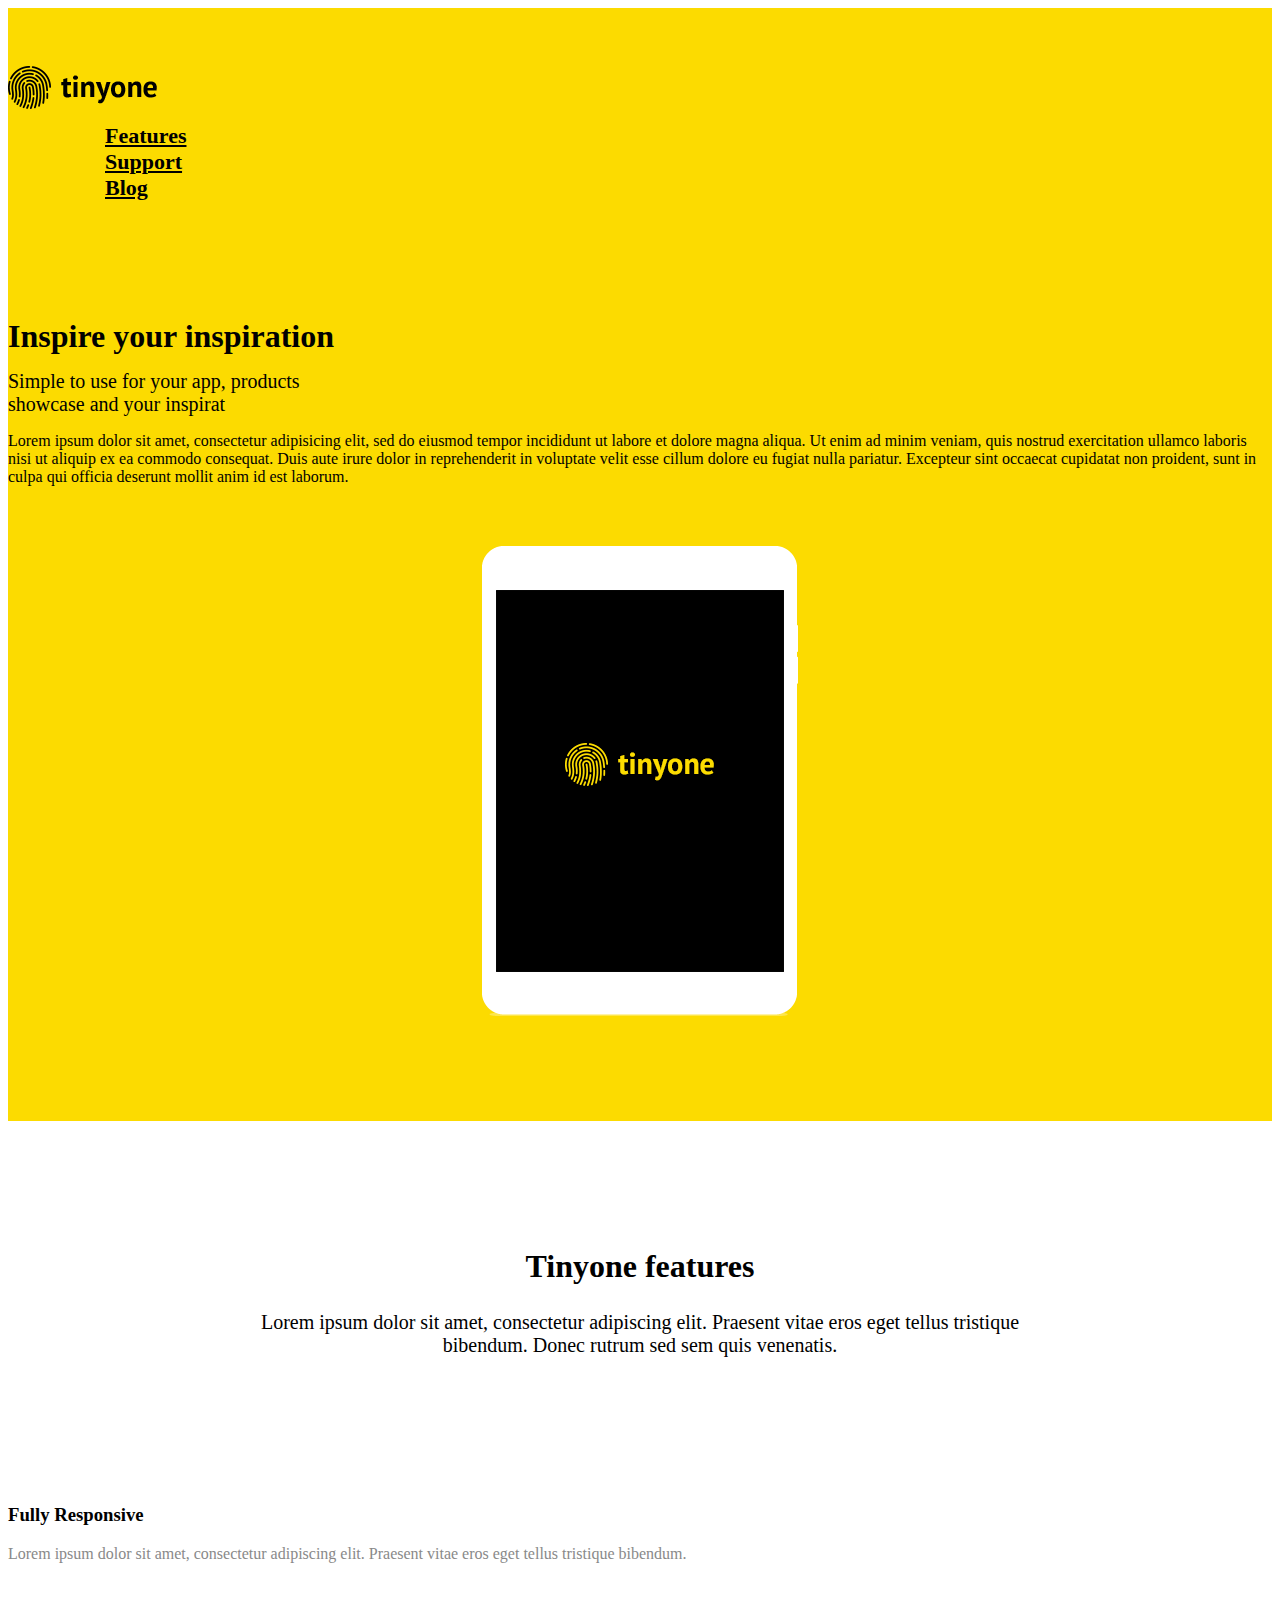
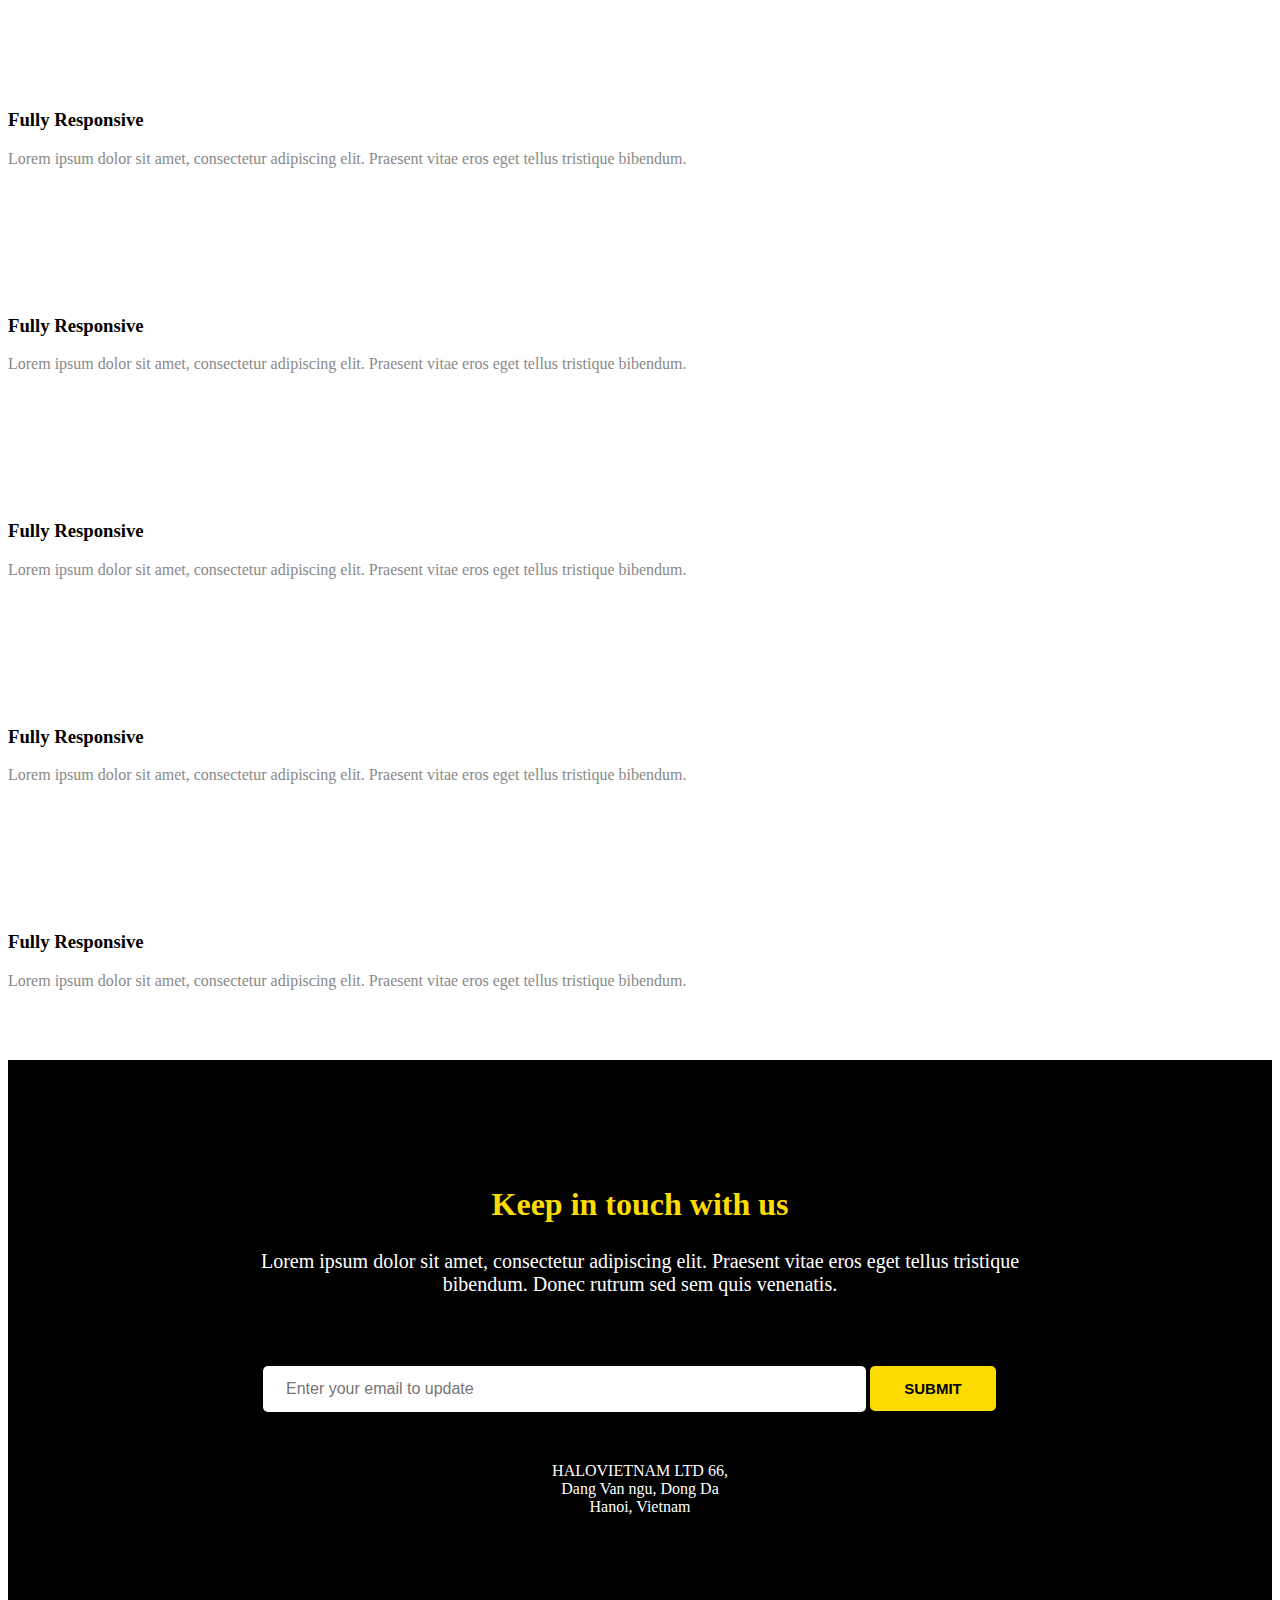
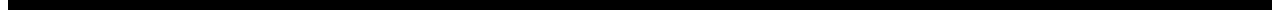
<file: layout/index.html>
<!DOCTYPE html>
<html>
<head>
	<title></title>
	<meta charset="utf-8">
	<meta name="viewport" content="width=device-width, initial-scale=1, shrink-to-fit=no">

	<link rel="stylesheet" href="https://stackpath.bootstrapcdn.com/bootstrap/4.1.1/css/bootstrap.min.css" integrity="sha384-WskhaSGFgHYWDcbwN70/dfYBj47jz9qbsMId/iRN3ewGhXQFZCSftd1LZCfmhktB" crossorigin="anonymous">
	<link rel="stylesheet" type="text/css" href="css//main.css">
	<link rel="stylesheet" href="https://use.fontawesome.com/releases/v5.1.0/css/all.css" integrity="sha384-lKuwvrZot6UHsBSfcMvOkWwlCMgc0TaWr+30HWe3a4ltaBwTZhyTEggF5tJv8tbt" crossorigin="anonymous">
	<link rel="stylesheet" type="text/css" href="css//animate.css">
</head>
<body>

	<header id="header" class="header">
		<div class="container">

			<div class="row">
				<div class="col-lg-3">
					<a href="#"><img src="img/logo.png" alt="Tinyone" class="logo animated fadeInDown"></a>
				</div>
				<div class="col-lg-5 ml-auto">
					<nav>
						<ul class="menu d-flex justify-content-centr animated fadeInDown">
							<li class="menu__item">
								<a href="#">Features</a>
							</li>
							<li class="menu__item">
								<a href="#">Support</a>
							</li>
							<li class="menu__item">
								<a href="#">Blog</a>
							</li>
						</ul>
					</nav>
				</div>
			</div>
			<div class="row">
				<div class="col-lg-6">
					<div class="offer animated fadeInLeft">
						<div class="offer">
							<h1 class="offer__title">Inspire your inspiration</h1>
							<div class="offer__intro">Simple to use for your app, products</br> showcase and your inspirat</div>
						</div>
						<p class="offer_text">Lorem ipsum dolor sit amet, consectetur adipisicing elit, sed do eiusmod
							tempor incididunt ut labore et dolore magna aliqua. Ut enim ad minim veniam,
							quis nostrud exercitation ullamco laboris nisi ut aliquip ex ea commodo
							consequat. Duis aute irure dolor in reprehenderit in voluptate velit esse
							cillum dolore eu fugiat nulla pariatur. Excepteur sint occaecat cupidatat non
						proident, sunt in culpa qui officia deserunt mollit anim id est laborum.</p>
						<ul class="icons d-flex">
							<li class="icons__item">
								<a href="#">
									<i class="fab fa-apple"></i>
								</a>	
							</li>
							<li class="icons__item">
								<a href="#">
									<i class="fab fa-android"></i>
								</a>
							</li>
							<li class="icons__item">
								<a href="#">
									<i class="fab fa-windows"></i>
								</a>
							</li>
						</ul>
					</div>
				</div>
				<div class="col-lg-5 ml-auto">
					<a href="#"><img src="img/ipad-new.png" class="ipad animated fadeInRight" alt="iPad"></a>
				</div>
			</div>



		</div>

	</header>

	<section id="features" class="features d-flex"> 
		<div class="container">
			<div class="row">
				<div class="col-lg-12">
					<div class="title">
						<h2 class="title__main">
							Tinyone features
						</h2>
						<p class="title__text">
							Lorem ipsum dolor sit amet, consectetur adipiscing elit. Praesent vitae eros eget tellus tristique bibendum. Donec rutrum sed sem quis venenatis.
						</p>
					</div>
				</div>
			</div>
			<div class="row">

				<div class="col-lg-4">
					<div class="feature d-flex">
						<i class="fas fa-tablet-alt feature__icon"></i>
						<div class="feature__block">
							<h3 class="feature__title">Fully Responsive</h3>
							<p class="feature__text">Lorem ipsum dolor sit amet, consectetur adipiscing elit. Praesent vitae eros eget tellus tristique bibendum.</p>
						</div>
					</div>
				</div>

				<div class="col-lg-4">
					<div class="feature d-flex">
						<i class="far fa-folder feature__icon"></i>
						<div class="feature__block">
							<h3 class="feature__title">Fully Responsive</h3>
							<p class="feature__text">Lorem ipsum dolor sit amet, consectetur adipiscing elit. Praesent vitae eros eget tellus tristique bibendum.</p>
						</div>
					</div>
				</div>

				<div class="col-lg-4">
					<div class="feature d-flex">
						<i class="fas fa-code feature__icon"></i>
						<div class="feature__block">
							<h3 class="feature__title">Fully Responsive</h3>
							<p class="feature__text">Lorem ipsum dolor sit amet, consectetur adipiscing elit. Praesent vitae eros eget tellus tristique bibendum.</p>
						</div>
					</div>
				</div>

				<div class="col-lg-4">
					<div class="feature d-flex">
						<i class="far fa-envelope feature__icon"></i>
						<div class="feature__block">
							<h3 class="feature__title">Fully Responsive</h3>
							<p class="feature__text">Lorem ipsum dolor sit amet, consectetur adipiscing elit. Praesent vitae eros eget tellus tristique bibendum.</p>
						</div>
					</div>
				</div>

				<div class="col-lg-4">
					<div class="feature d-flex">
						<i class="far fa-comments feature__icon"></i>
						<div class="feature__block">
							<h3 class="feature__title">Fully Responsive</h3>
							<p class="feature__text">Lorem ipsum dolor sit amet, consectetur adipiscing elit. Praesent vitae eros eget tellus tristique bibendum.</p>
						</div>
					</div>
				</div>

				<div class="col-lg-4">
					<div class="feature d-flex">
						<i class="fas fa-file-download feature__icon"></i>
						<div class="feature__block">
							<h3 class="feature__title">Fully Responsive</h3>
							<p class="feature__text">Lorem ipsum dolor sit amet, consectetur adipiscing elit. Praesent vitae eros eget tellus tristique bibendum.</p>
						</div>
					</div>
				</div>

			</div>
		</div>
	</section>

	<section id="touch" class="touch">
		<div class="container">
			<div class="row">
				<div class="col-lg-12">
					<div class="title">
						<h2 class="title__main yellow">
							Keep in touch with us
						</h2>
						<p class="title__text">
							Lorem ipsum dolor sit amet, consectetur adipiscing elit. Praesent vitae eros eget tellus tristique bibendum. Donec rutrum sed sem quis venenatis.
						</p>
					</div>
				</div>
			</div>
			<div class="row">
				<div class="col-lg-10 m-auto">
				<form action="#" class="form">
					<input type="email" placeholder="Enter your email to update" class="form__input required">
					<button type="submit" class="form__btn">SUBMIT</button>
				</form>
				</div>
			</div>
		</div>
	</section>

	<footer id="footer" class="footer">
		<div class="container">
			<div class="row">
				<div class="col-lg-12">
					<div class="credits">
					HALOVIETNAM LTD
					66, Dang Van ngu, Dong Da
					Hanoi, Vietnam
					</div>
				</div>
				
			</div>
		</div>
	</footer>




	<script src="https://code.jquery.com/jquery-3.3.1.slim.min.js" integrity="sha384-q8i/X+965DzO0rT7abK41JStQIAqVgRVzpbzo5smXKp4YfRvH+8abtTE1Pi6jizo" crossorigin="anonymous"></script>
	<script src="https://cdnjs.cloudflare.com/ajax/libs/popper.js/1.14.3/umd/popper.min.js" integrity="sha384-ZMP7rVo3mIykV+2+9J3UJ46jBk0WLaUAdn689aCwoqbBJiSnjAK/l8WvCWPIPm49" crossorigin="anonymous"></script>
	<script src="https://stackpath.bootstrapcdn.com/bootstrap/4.1.1/js/bootstrap.min.js" integrity="sha384-smHYKdLADwkXOn1EmN1qk/HfnUcbVRZyYmZ4qpPea6sjB/pTJ0euyQp0Mk8ck+5T" crossorigin="anonymous"></script>
</body>
</html>
</file>
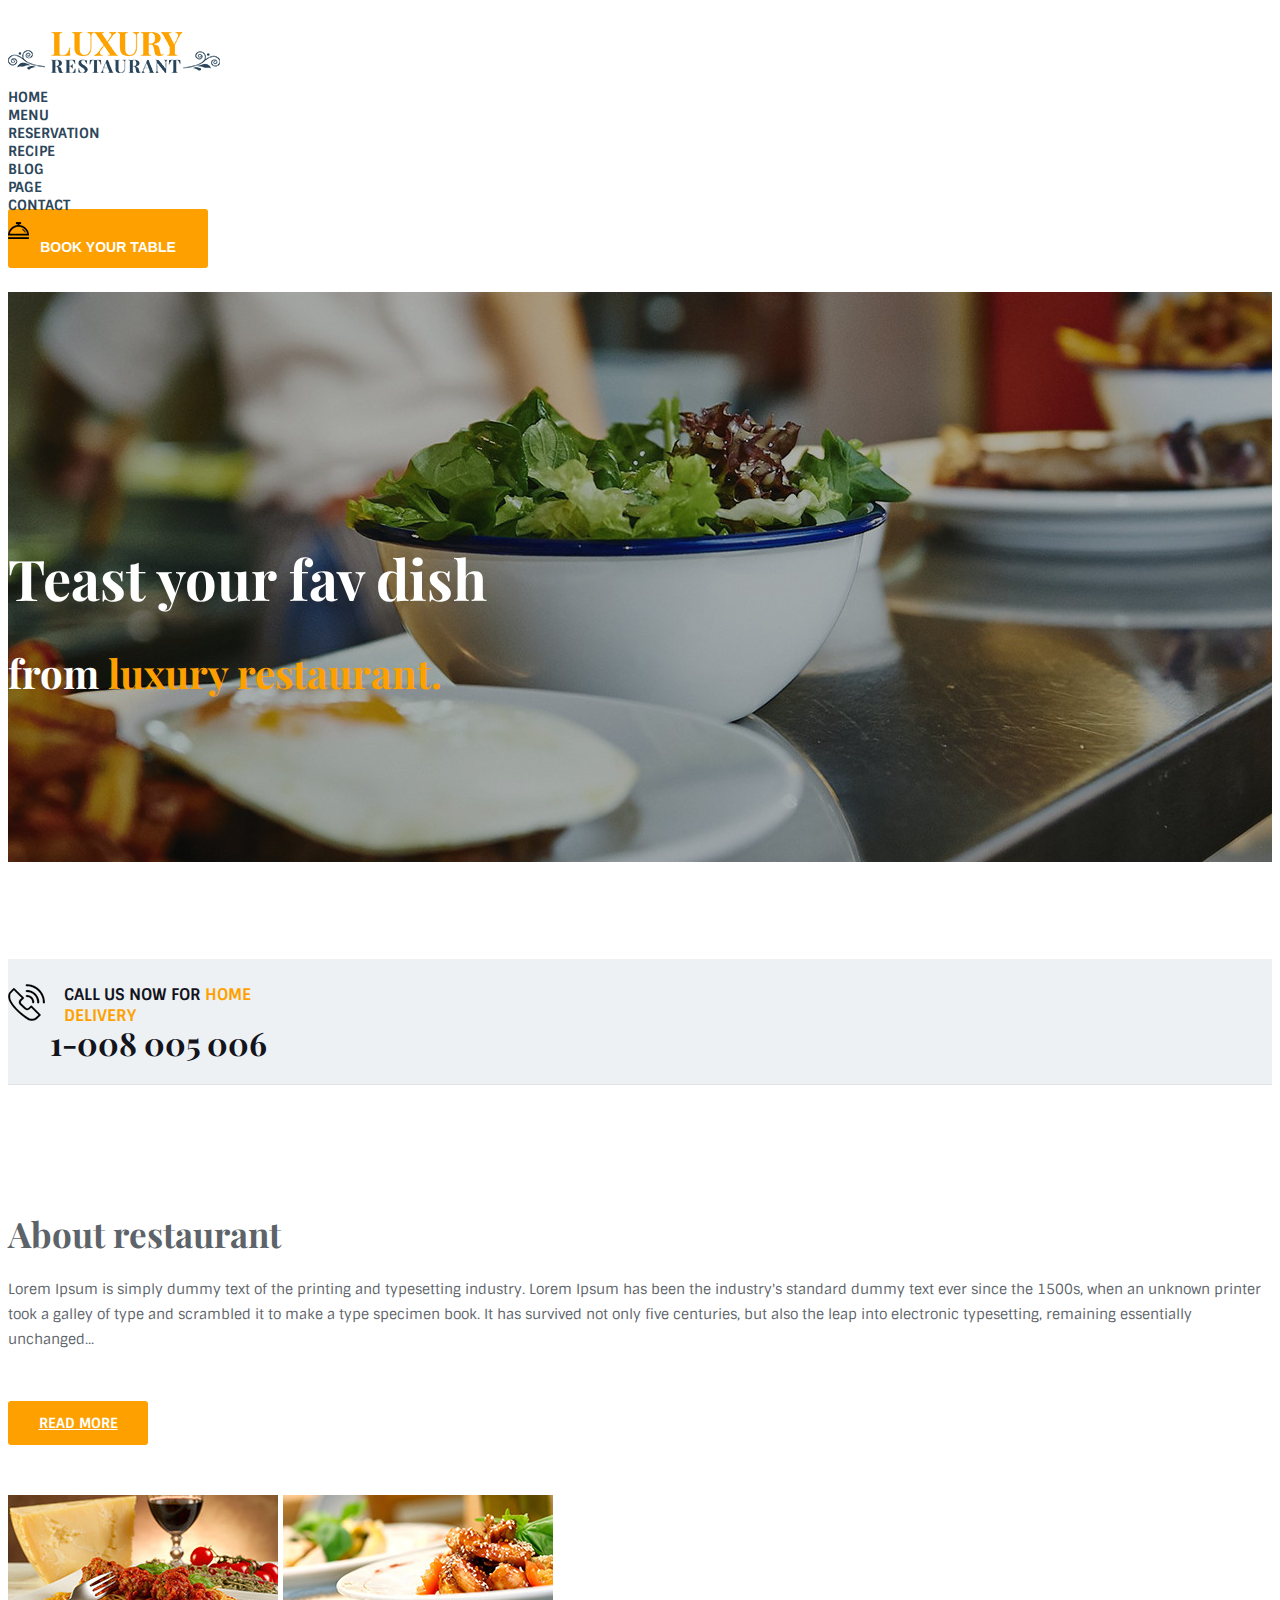
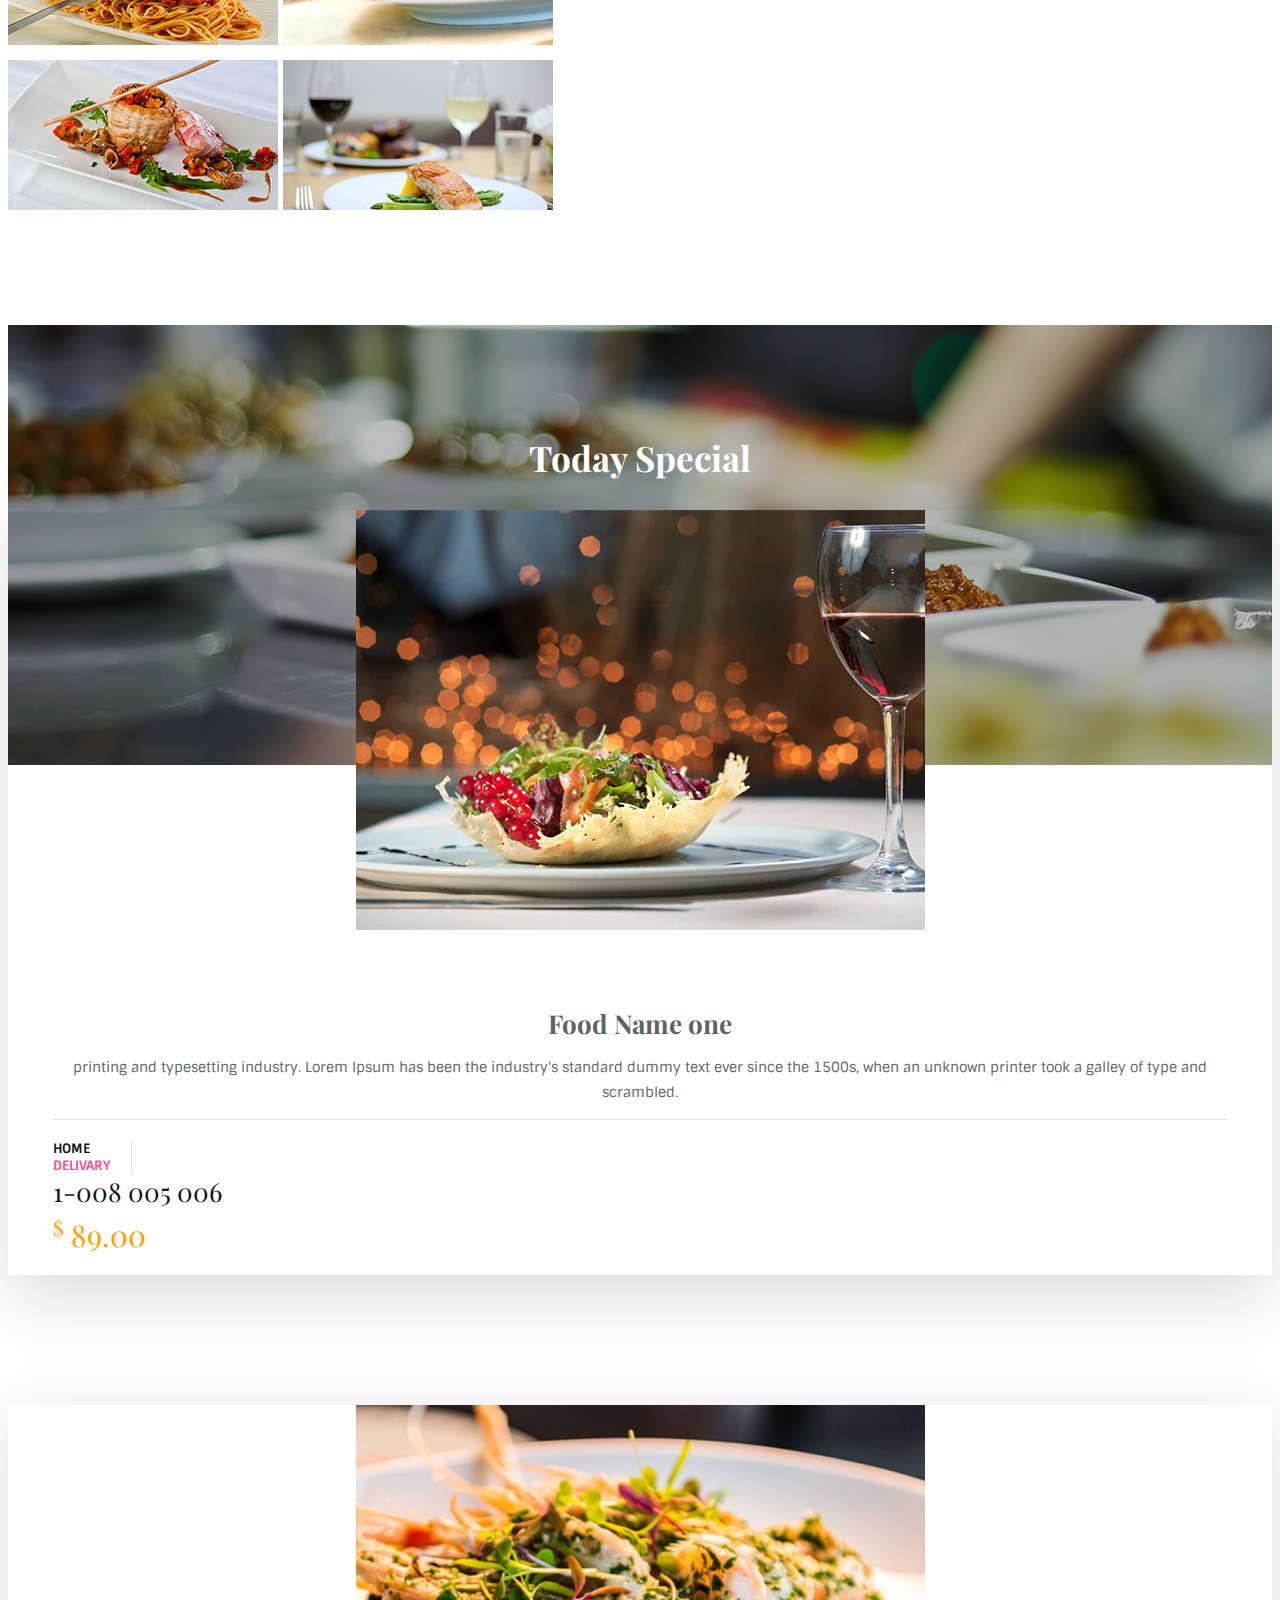
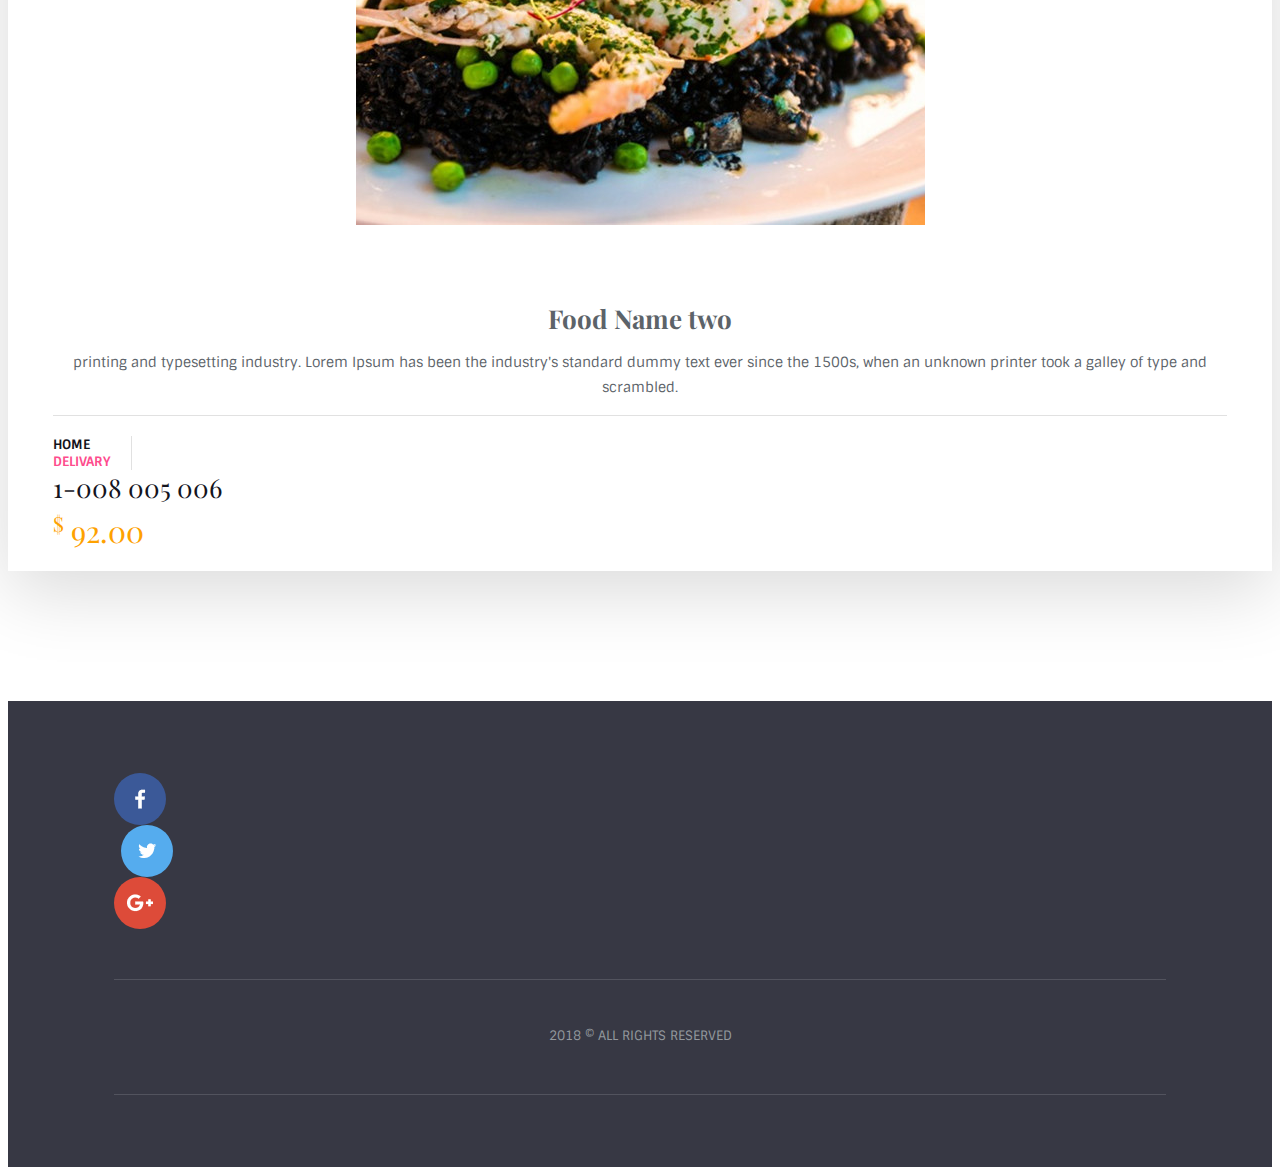
<file: restaurant/index.html>
<!DOCTYPE html>
<html>
<head>
	<meta charset="utf-8">
	<meta name="viewport" content="width=device-width, initial-scale=1.0">
	<title>Restaurant</title>
	<link rel="stylesheet" href="https://stackpath.bootstrapcdn.com/bootstrap/4.1.2/css/bootstrap.min.css" integrity="sha384-Smlep5jCw/wG7hdkwQ/Z5nLIefveQRIY9nfy6xoR1uRYBtpZgI6339F5dgvm/e9B" crossorigin="anonymous">
	<link href="https://fonts.googleapis.com/css?family=Playfair+Display:700|Sintony:400,700" rel="stylesheet">
	<link rel="stylesheet" type="text/css" href="css/main.css">
	<link rel="stylesheet" type="text/css" href="css/animate.css">
</head>
<body>

	<header id="header">
		<div class="main-header">
			<div class="container">
				<div class="row">
					<div class="col-lg-3 animated flip">
						<a href="#"><img src="img/logo.png" alt="Luxury Restoran"></a>
					</div>
					<div class="col-lg-6">
						<nav>
							<ul class="menu d-flex justify-content-between animated bounceInDown">
								<li class="menu__item">
									<a href="#">HOME</a>
								</li>
								<li class="menu__item">
									<a href="#">MENU</a>
								</li>
								<li class="menu__item">
									<a href="#">RESERVATION</a>
								</li>
								<li class="menu__item">
									<a href="">RECIPE</a>
								</li>
								<li class="menu__item">
									<a href="#">BLOG</a>
								</li>
								<li class="menu__item">
									<a href="#">PAGE</a>
								</li>
								<li class="menu__item">
									<a href="#">CONTACT</a>
								</li>
							</ul>
						</nav>
					</div>
					<div class="col-lg-3">
						<button class="book cta d-flex justify-content-center animated lightSpeedIn">
							<span class="book__icon"></span>
							BOOK YOUR TABLE
						</button>
					</div>
				</div>
			</div>
		</div>
		<div class="offer animated slideInLeft">
			<div class="container">
				<div class="row">
					<div class="col-lg-12">
						<div class="title">
							<h1 class="title__heading">
								Teast your fav dish
							</h1>
							<p class="title__desc">
								from 
								<span>
									luxury restaurant.
								</span>
							</p>
						</div>
					</div>
				</div>
			</div>
		</div>
	</header>
	<section id="call" class="call">
		<div class="container">
			<div class="row">
				<div class="col-lg-12 ">
					<div class="phone d-flex justify-content-center">
						<div class="phone__text">
							Call us Now for 
							<span class="yellow">Home Delivery</span>
						</div>
						<div class="phone__digits">
							1-008 005 006
						</div>
					</div>
				</div>
			</div>
		</div>
	</section>
	<section id="about" class="about">
		<div class="container">
			<div class="row">
				<div class="col-lg-6">
					<div class="history">
						<h2 class="history__title">About restaurant</h2>
						<p class="history__text">Lorem Ipsum is simply dummy text of the printing and typesetting industry. Lorem Ipsum has been the industry's standard dummy text ever since the 1500s, when an unknown printer took a galley of type and scrambled it to make a type specimen book. It has survived not only five centuries, but also the leap into electronic typesetting, remaining essentially unchanged... </p>
						<a href="#" class="cta history__button">READ MORE</a>
					</div>
				</div>
				<div class="col-lg-3">
					<div class="food-images food-images-down">
						<img src="img/food1.jpg" alt="Pasta" class="food-images__item">
						<img src="img/food2.jpg" alt="Chicken" class="food-images__item">
					</div>
				</div>
				<div class="col-lg-3">
					<div class="food-images">
						<img src="img/food3.jpg" alt="Meat" class="food-images__item">
						<img src="img/food4.jpg" alt="Fish" class="food-images__item">
					</div>
				</div>
			</div>
		</div>
	</section>


	<section id="special" class="special">
		<div class="container">
			<div class="row">
				<div class="col-lg-12">
					<h2 class="special__title">Today Special</h2>
				</div>
			</div>
			<div class="row">
				<div class="col-lg-6">
					<div class="food">
						<img src="img/dish1.jpg" alt="Dish_1" class="food__img img-fluid">
						<h3 class="food__title">Food Name one</h3>
						<p class="food__des">printing and typesetting industry. Lorem Ipsum has been the industry's standard dummy text ever since the 1500s, when an unknown printer took a galley of type and scrambled.</p>
						<div class="food__detales d-flex">
							<div class="food__del">
								Home
								<span>
									Delivary
								</span>
							</div>
							<div class="food__phone">1-008 005 006</div>
							<div class="food__price yellow ml-auto">
								<sup><small>$</small></sup>
							89.00</div>
						</div>
					</div>
				</div>
				<div class="col-lg-6">
					<div class="food">
						<img src="img/dish.jpg" alt="Dish_1" class="food__img img-fluid">
						<h3 class="food__title">Food Name two</h3>
						<p class="food__des">printing and typesetting industry. Lorem Ipsum has been the industry's standard dummy text ever since the 1500s, when an unknown printer took a galley of type and scrambled.</p>
						<div class="food__detales d-flex">
							<div class="food__del">
								Home
								<span>
									Delivary
								</span>
							</div>
							<div class="food__phone">1-008 005 006</div>
							<div class="food__price yellow ml-auto">
								<sup><small>$</small></sup>
							92.00</div>
						</div>
					</div>
				</div>
			</div>
		</div>
	</section>
	<footer class="footer" id="footer">
		<div class="container">
			<div class="row">
				<div class="col-lg-12">
					<ul class="socials d-flex justify-content-center">
						<li class="socials__item social__item_fb">
							<a href="#"></a>
						</li>
						<li class="socials__item social__item_tw">
							<a href="#"></a>
						</li>
						<li class="socials__item social__item_g">
							<a href="#"></a>
						</li>
					</ul>
				</div>
			</div>
			<div class="row">
				<div class="col-lg-4">
					<div class="line"></div>
				</div>
				<div class="col-lg-4">
					<div class="credits">
						2018 ©   All rights reserved
					</div>
				</div>
				<div class="col-lg-4">
					<div class="line"></div>
				</div>
			</div>
		</div>
	</footer>
	<script src="https://code.jquery.com/jquery-3.3.1.slim.min.js" integrity="sha384-q8i/X+965DzO0rT7abK41JStQIAqVgRVzpbzo5smXKp4YfRvH+8abtTE1Pi6jizo" crossorigin="anonymous"></script>
	<script src="https://cdnjs.cloudflare.com/ajax/libs/popper.js/1.14.3/umd/popper.min.js" integrity="sha384-ZMP7rVo3mIykV+2+9J3UJ46jBk0WLaUAdn689aCwoqbBJiSnjAK/l8WvCWPIPm49" crossorigin="anonymous"></script>
	<script src="https://stackpath.bootstrapcdn.com/bootstrap/4.1.2/js/bootstrap.min.js" integrity="sha384-o+RDsa0aLu++PJvFqy8fFScvbHFLtbvScb8AjopnFD+iEQ7wo/CG0xlczd+2O/em" crossorigin="anonymous"></script>
	
</body>
</html>
</file>
<file: layout/css/main.css>
/*специфікація набір опису тих елементів, які часто повторюється*/

 .body{
 	font-family: 'PT Sans', sans-serif;
 }
 .title {
 	padding-top: 100px;
 	text-align: center;
 	padding-bottom: 70px;

 }
 .title__main {
 	font-size: 32px;
 }
 .title__text {
 	font-size: 20px;
 	width: 780px;
 	margin: 0 auto;
 }

 .yellow{
 	color: #fcdb00;
 }

 /*перший екран*/
 .ul, li{
 	display: block;
 	padding: 0px;
 	margin: 0px;
 }
 .h1, h2, h3, h4, h5{
 	font-weight: 700;
 	color: black;
 }
 .h2{
 	text-align: center;
 }
 .h3{
 	font-weight: 400;
 }
 .header{
 	background-color: #fcdb00;
 	color: #010101;
 	padding-top: 58px;
 	padding-bottom: 105px;
 }
 .menu{
 	margin-top: 10px;
 }
 .menu__item{
 	margin: 0 57px;

 }
 .menu__item a{
 	font-size: 22px;
 	font-weight: 700;
 	color: #000;

 }
  .menu__item a:hover {
 	color: #ff4800;
 	text-decoration: none;
 }
 .offer{
 	margin-top: 117px;
 }
 .offer__title{
 	font-size: 32px;
 	margin-bottom: 15px;

 }
 .fa{
 	color: black;
 }

 .offer__intro {
 	font-size: 20px;g
 	line-height: 1.3em;
 }
 .offer__text {
 	margin-top: 15px;
 	font-size: 16px;
 	color: #555555;
 	width: 400px;
 }
 .icons__item {
 	margin-right: 30px;
 }
 .icons__item a {
 	color: black;
 	font-size: 42px;
 	transition: all 0.3s;
 }
 .icons__item a:hover {
 	text-decoration: none;
 	color: #ff4800;
 }
 .ipad{
 	display: block;
 	margin: 60px auto 0;
 }
 .ipad: hover{
 	cursor: pointer;
 }
 /*другий екран*/
 .feature{
 	margin-bottom: 70px;
 }
 .feature__icon{
 	font-size: 50px;
 	margin-right: 37px;
 	color: #000;

 }
 .feature__text{
 	color: #898989

 }


 /*Третій екран*/

 .touch{
 	background: #010101;
 	color: #fff;
 }
 .form{
 	text-align: center;


 }
 .form__input{
 	background: #fff;
 	font-size: 16px;
 	font-family: 'PT Sans', sans-serif;
 	border-radius: 5px;
 	width: 580px;
 	padding: 14px 0;
 	border: 0;
 	padding-left: 23px;
 	outline: none;
 }
 .form__btn{
 	font-family: 'PT Sans', sans-serif;
 	background: #fcdb00;
 	color: #000;
 	text-transform: uppercase;
 	font-size: 15px;
 	font-weight: 700;
 	border-radius: 5px;
 	width: 126px;
 	border: 0;
 	padding: 14px 0;
 	margin-right: 21px;
 	cursor: pointer;
 }
 /*четвертий екран*/

 .footer{
 	background-color: #000;
 	padding: 50px 0 94px;

 }
 .credits{
 	color: #fff;
 	font-size: 16px;
 	width: 184px;
 	margin: 0 auto;
 	text-align: center;
 }

 /*медіа - запроси адаптивність*/

 @media screen and (max-width: 992px) {

 	.logo{
 		display: block;
 		margin: 0 auto;
 		margin-bottom: 30px;
 	}

 	.offer{
 		text-align: center;
 	}
 	.offer__text{
 		margin: 0 auto;
 		width: auto;

 	}
 	.icons{
 		justify-content: center;
 	}
 	.icons__item:nth-child(3){
 		margin-right: 0;
 	}
 	.form__input{
 		margin-right: 0px;
 		width: 100%;

 	}
 	.form__btn{
 		margin-top: 20px;
 		width: 100%;
 	}
 	.title__text{
 		width: auto;
 	}

 }
 @media screen and (max-width: 576px){
 	.ipad {
 		width: 100%;
 	}
 	.menu {
 		flex-direction: column;
 	}
 	.menu__item{
 		text-align: center;
 		margin-bottom: 10px;
 	}
 }
</file>
<file: restaurant/css/main.css>
body{
	font-family: 'Sintony', sans-serif;
	color: #5c6369;
}
ul, li{
	display: block;
	padding:0;
	margin:0;
}

h1, h2, h3, h4, h5 {
	font-family: 'Playfair Display', serif;
	font-weight: 700;

}
p {
	line-height: 1.8em;
}
.yellow {
	color: #fea100;
}
.menu{
	margin-top: 10px;
}
.menu__item{
font-size: 14px;
font-weight: 700;
}
.menu__item a{
	color: #2c465a;
	text-decoration: none;
	text-transform:uppercase;
}
.menu__item a:hover{
	color: #585843;
}

.cta {
	background: #fea100;
	color: #fff;
	font-size: 14px;
	border-radius: 3px;
	text-transform: uppercase;
	padding: 13px 0;
	display: block;
	cursor: pointer;
	width: 200px;
	border: 0;
	font-weight: 700;
	margin-top: -5px;
	text-align: center;

}
.cta:hover{
	text-decoration: none;
	color: #fff;
}
.book__icon {
	background: url('../img/order.png');
	width: 21px;
	height: 17px;
	display: block;
	margin-right: 13px;
}
.main-header {
	padding: 24px 0;
}
.offer {
	background:url('../img/first-bg.jpg') no-repeat center top;
}
.title {
	padding: 210px 0;
}

.title__heading {
	font-family: 'Playfair Display', serif;
	font-size: 56px;
	color: #fff;
}
.title__desc {
	font-size: 40px;
	font-family: 'Playfair Display', serif;
	font-weight: 700;
	color: #fff;
	margin-top: -15px;
}
.title__desc span {
	color: #fea100;
}
.call{
background:#edf1f3;
border-bottom: 1px solid #dde3e7;
padding: 20px 0;
}
.phone__text {
	background:url('../img/phone.png') no-repeat left center;
	font-weight: 14px;
	color: #14141d;
	text-transform: uppercase;
	font-weight: 700;
	width: 194px;
	padding-left: 56px;
	padding-top: 5px;
}
.phone_text span {
	font-size: 16px;
	margin-top: 4px;
	display: block;
}
.phone__digits {
	font-size: 32px;
	text-transform: uppercase;
	font-family: 'Playfair Display', serif;
	font-weight: 700;
	color: #14141d;
	margin-left: 42px;
	margin-top: -5px;
}
.history {
	margin-top: 60px;
}


.history__title {
	font-size: 35px;
	margin-bottom: 20px;
}
.history__text {
	font-size: 14px;
}
.history__button{
	width: 140px;
	margin-top: 48px;
}
.about{
	padding: 65px 0 100px;
}
.food-images {

}
.food-images__item{
margin-bottom: 10px;

}
.food-images-down {
	margin-top: 50px;
}
.special {
	background: url('../img/third-bg.jpg') no-repeat center top;
	padding-top: 80px;
}
.special__title {
	font-size: 35px;
	color:#fff;
	text-align: center;
}
.food {
text-align: center;
box-shadow: 0 20px 70px rgba(0,0,0,0.15);
margin-bottom: 130px;
margin-top: 20px;


}
.food__img {
	margin-bottom: 45px;
	
}
.food__title {
	font-size: 26px; 
	margin-bottom: 10px;
}
.food__des {
	font-size: 14px;
	padding: 0 50px;
}
.food__del {
	text-transform: uppercase;
	font-size: 13px;
	width: 78px;
	border-right: 1px solid #e1e1e1;
	margin-right: 18px;
	font-weight: 700;

}

.food__detales {
	border-top: 1px solid #e1e1e1;
	margin: 0 45px;
	text-align: left;
	color: #14141d;
	padding:20px 0;
}

.food__del span {
	color: #fe4c8d;
}
.food__phone {
	font-size: 26px;
	font-family: 'Playfair Display', serif;
}
.food__price {
	font-size: 30px;
	font-family: 'Playfair Display', serif;
}
.footer {
	background: #373844;
	color: #93989e;
	font-size: 13px;
	text-transform: uppercase;
	padding: 72px 106px;
}
.socials {

}
.socials__item a {
	width: 52px;
	height: 52px;
	border-radius: 50%;
	display: block;
}

.social__item_fb a {
	background: #3b5998 url('../img/fb.png') no-repeat center center;
}
.social__item_tw a {
	background: #55acee url('../img/tw.png') no-repeat center center;
	margin:0 7px;
}
.social__item_g a {
	background: #dd4b39 url('../img/g.png') no-repeat center center;
}
.line {
	background: #52535e;
	height: 1px;
	margin-top: 50px;
}
.credits {
	margin-top: 47px;
	text-align: center;
}
.modal12 {
	z-index: 1000;
	position: fixed;
	width: 100%;
	height:100%;
	left: 0;
	top: 0;
	/*display: none;*/
}
.modal12__overlay {
	background: (0,0,0,0.8);
	position: fixed;
	width: 100%;
	height:100%;
	left: 0;
	top: 0;
}
.modal12__body {
	width: 400px;
	height: 200px;
	position: fixed;
	left: 50%
	top:50%;
	margin-left: -200px;
	margin-top: -100px;
	border-radius: 10px
	box-shadow:0 0 50px black;
}
</file>
